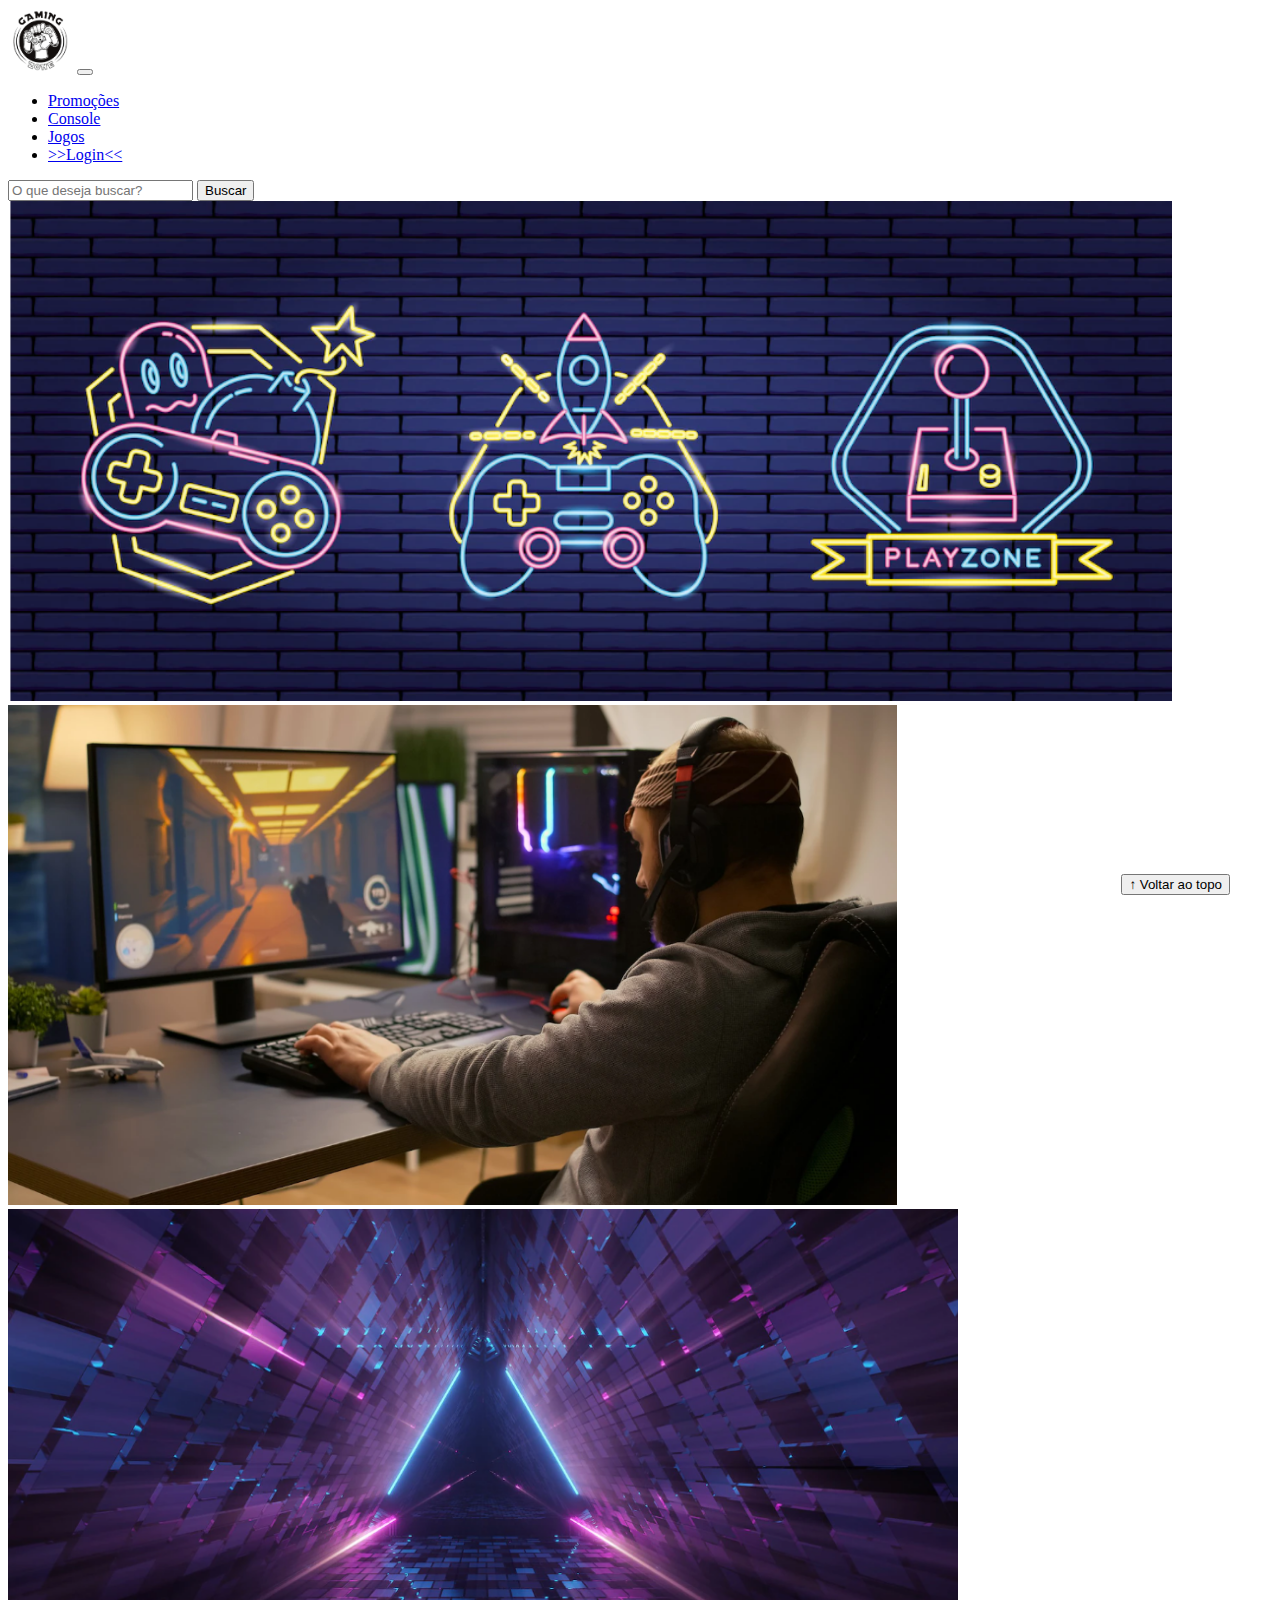
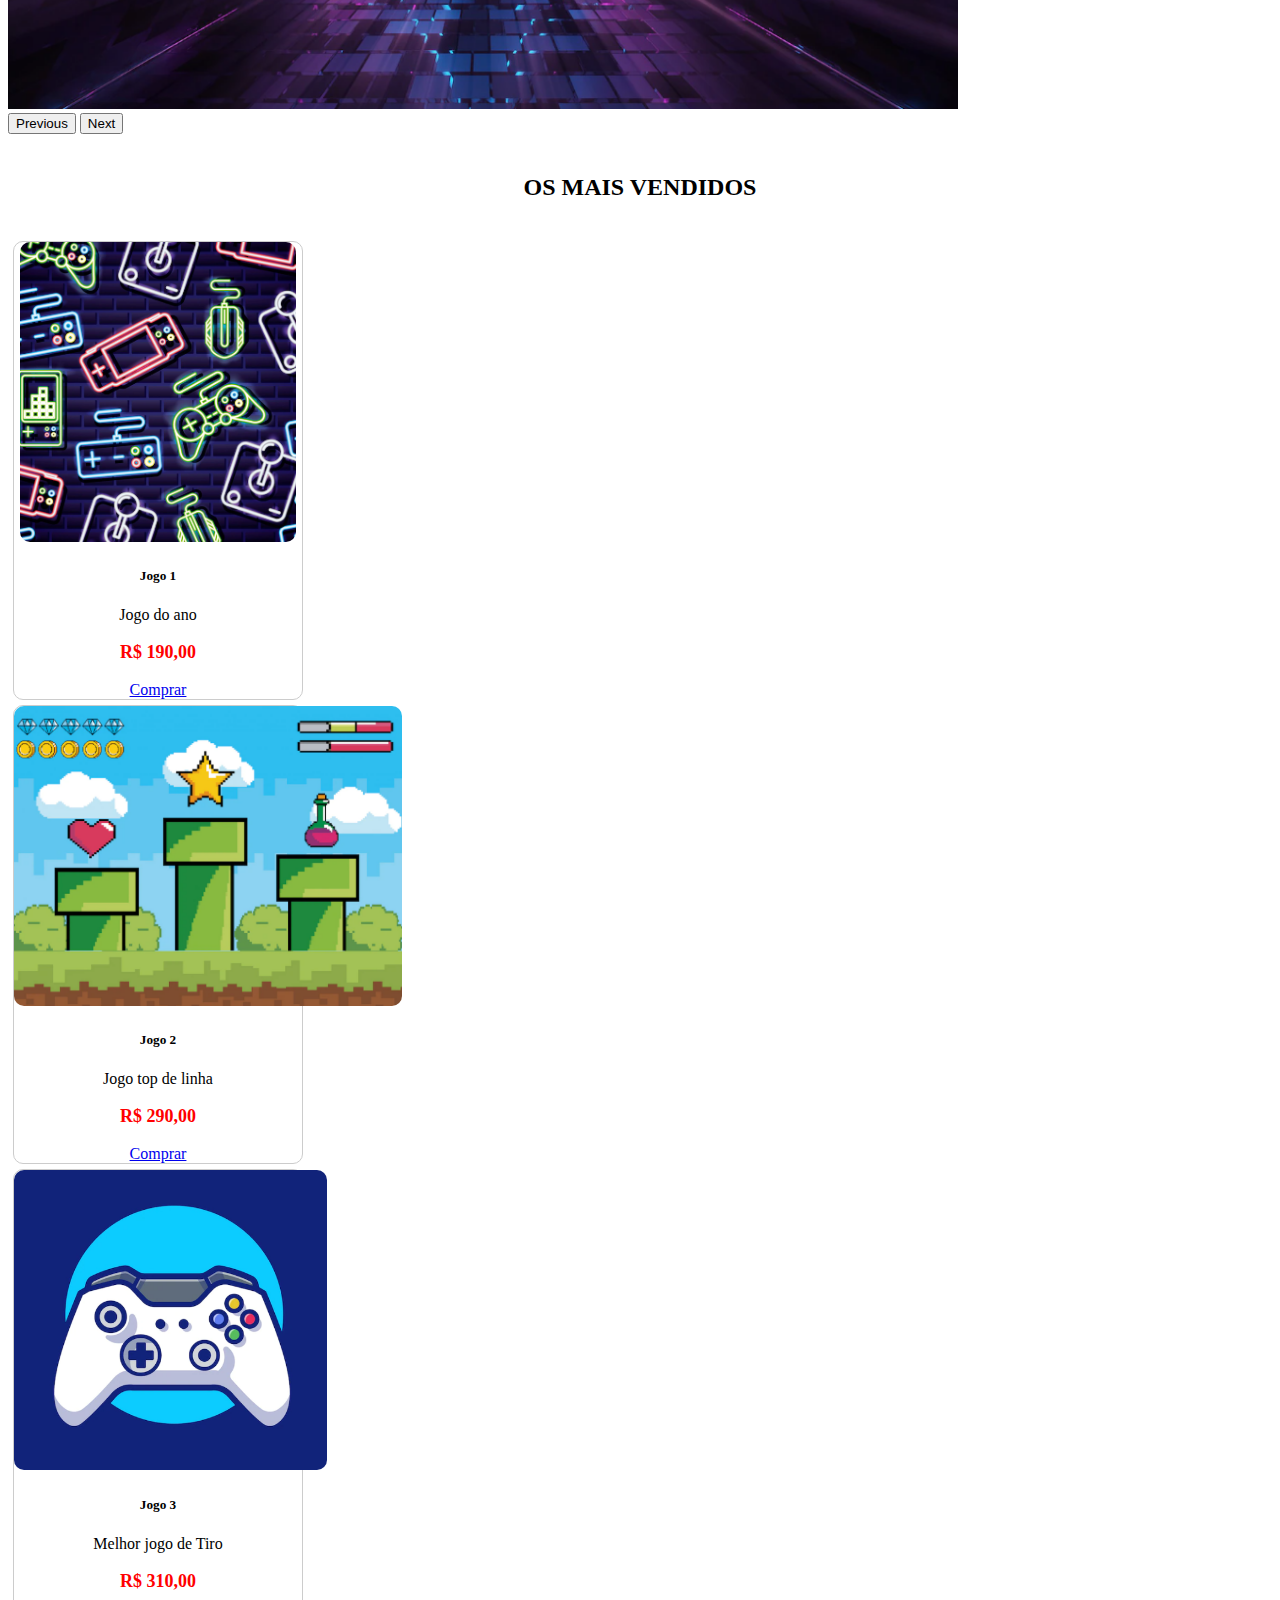
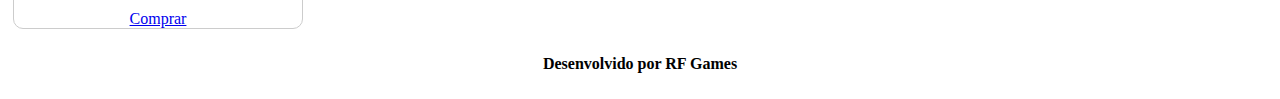
<file: index.html>
<!DOCTYPE html>
<html lang="pt-br">

<head>
  <meta charset="UTF-8">
  <meta http-equiv="X-UA-Compatible" content="IE=edge">
  <meta name="viewport" content="width=device-width, initial-scale=1.0">
  <title>LH Games</title>

  <link href="https://cdn.jsdelivr.net/npm/bootstrap@5.2.2/dist/css/bootstrap.min.css" rel="stylesheet"
    integrity="sha384-Zenh87qX5JnK2Jl0vWa8Ck2rdkQ2Bzep5IDxbcnCeuOxjzrPF/et3URy9Bv1WTRi" crossorigin="anonymous">

  <link rel="stylesheet" href="css/estilo.css">



</head>

<body>
  <header>
    <nav class="navbar navbar-expand-lg bg-body-tertiary">
      <div class="container-fluid">
        <a class="navbar-brand" href="index.html"><img src="img/logo.png" alt="logo" width="65px"></a>
        <button class="navbar-toggler" type="button" data-bs-toggle="collapse" data-bs-target="#navbarSupportedContent" aria-controls="navbarSupportedContent" aria-expanded="false" aria-label="Toggle navigation">
          <span class="navbar-toggler-icon"></span>
        </button>
        <div class="collapse navbar-collapse" id="navbarSupportedContent">
          <ul class="navbar-nav me-auto mb-2 mb-lg-0">
            <li class="nav-item">
              <a class="nav-link active" aria-current="page" href="#">Promoções</a>
            </li>
            <li class="nav-item">
              <a class="nav-link" href="#">Console</a>
            </li>
            <li class="nav-item">
              <a class="nav-link" href="#">Jogos</a>
            </li>
            <li class="nav-item">
              <a class="nav-link" href="login.html">>>Login<<</a>
            </li>
          </ul>
          <form class="d-flex" role="search">
            <input class="form-control me-2" type="search" placeholder="O que deseja buscar?" aria-label="Search">
            <button class="btn btn-outline-success" type="submit">Buscar</button>
          </form>
        </div>
      </div>
    </nav>
  </header>

  <main>



    <section id="section-banners" class="container-fluid">

      <div id="carouselExample" class="carousel slide">
        <div class="carousel-inner">
          <div class="carousel-item active">
            <img src="img/banner1.PNG" class="d-block w-100" alt="Venha comprar na nossa loja">
          </div>
          <div class="carousel-item">
            <img src="img/banner2.PNG" class="d-block w-100" alt="Promoção de produtos">
          </div>
          <div class="carousel-item">
            <img src="img/banner3.PNG" class="d-block w-100" alt="Várias novidades de produtos">
          </div>
        </div>
        <button class="carousel-control-prev" type="button" data-bs-target="#carouselExample" data-bs-slide="prev">
          <span class="carousel-control-prev-icon" aria-hidden="true"></span>
          <span class="visually-hidden">Previous</span>
        </button>
        <button class="carousel-control-next" type="button" data-bs-target="#carouselExample" data-bs-slide="next">
          <span class="carousel-control-next-icon" aria-hidden="true"></span>
          <span class="visually-hidden">Next</span>
        </button>
      </div>

    </section>
    <section id="section-vendidos" class="container-fluid">

      <h2>OS MAIS VENDIDOS</h2>

      <div class="card-group">
        <div class="card" style="width: 18rem;">
          <img src="img/jogo1.PNG" class="card-img-top" alt="Jogo de Aventura">
          <div class="card-body">
            <h5 class="card-title">Jogo 1</h5>
            <p class="card-text">Jogo do ano</p>
            <p class="preco">R$ 190,00</p>
            <a href="#" class="btn btn-primary">Comprar</a>
          </div>
        </div>
  
        <div class="card" style="width: 18rem;">
          <img src="img/jogo2.PNG" class="card-img-top" alt="Jogo de Corrida">
          <div class="card-body">
            <h5 class="card-title">Jogo 2</h5>
            <p class="card-text">Jogo top de linha</p>
            <p class="preco">R$ 290,00</p>
            <a href="#" class="btn btn-primary">Comprar</a>
          </div>
        </div>
  
        <div class="card" style="width: 18rem;">
          <img src="img/jogo3.PNG" class="card-img-top" alt="Jogo de Tiro">
          <div class="card-body">
            <h5 class="card-title">Jogo 3</h5>
            <p class="card-text">Melhor jogo de Tiro</p>
            <p class="preco">R$ 310,00</p>
            <a href="#" class="btn btn-primary">Comprar</a>
          </div>
        </div>
      </div>

    </section>


  </main>

  <footer>
    <p>Desenvolvido por RF Games</p>
  </footer>

  <button id="voltar-topo" type="button" class="btn btn-outline-primary" onclick="topo()">&uarr; Voltar ao topo</button>

  <script src="js/script.js"></script>
  <script src="https://cdn.jsdelivr.net/npm/bootstrap@5.2.2/dist/js/bootstrap.bundle.min.js"
    integrity="sha384-OERcA2EqjJCMA+/3y+gxIOqMEjwtxJY7qPCqsdltbNJuaOe923+mo//f6V8Qbsw3"
    crossorigin="anonymous"></script>

</body>

</html>
</file>
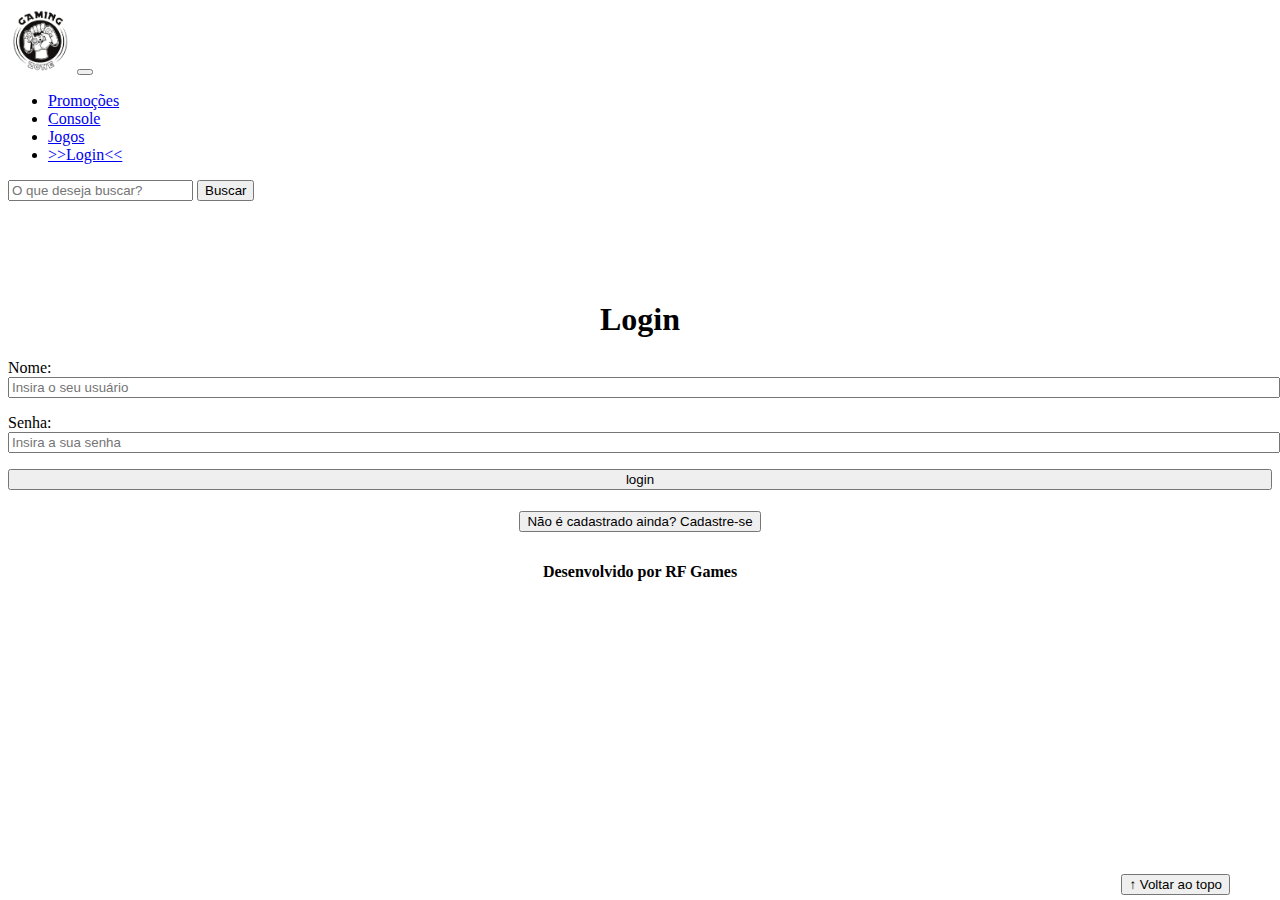
<file: login.html>
<!DOCTYPE html>
<html lang="pt-br">

<head>
    <meta charset="UTF-8">
    <meta http-equiv="X-UA-Compatible" content="IE=edge">
    <meta name="viewport" content="width=device-width, initial-scale=1.0">
    <title>LH Games - login</title>
    <link href="https://cdn.jsdelivr.net/npm/bootstrap@5.2.2/dist/css/bootstrap.min.css" rel="stylesheet"
        integrity="sha384-Zenh87qX5JnK2Jl0vWa8Ck2rdkQ2Bzep5IDxbcnCeuOxjzrPF/et3URy9Bv1WTRi" crossorigin="anonymous">
    <link rel="stylesheet" href="css/estilo.css">
</head>

<body>
    <header>
        <nav class="navbar navbar-expand-lg bg-body-tertiary">
            <div class="container-fluid">
              <a class="navbar-brand" href="index.html"><img src="img/logo.png" alt="logo" width="65px"></a>
              <button class="navbar-toggler" type="button" data-bs-toggle="collapse" data-bs-target="#navbarSupportedContent" aria-controls="navbarSupportedContent" aria-expanded="false" aria-label="Toggle navigation">
                <span class="navbar-toggler-icon"></span>
              </button>
              <div class="collapse navbar-collapse" id="navbarSupportedContent">
                <ul class="navbar-nav me-auto mb-2 mb-lg-0">
                  <li class="nav-item">
                    <a class="nav-link active" aria-current="page" href="#">Promoções</a>
                  </li>
                  <li class="nav-item">
                    <a class="nav-link" href="#">Console</a>
                  </li>
                  <li class="nav-item">
                    <a class="nav-link" href="#">Jogos</a>
                  </li>
                  <li class="nav-item">
                    <a class="nav-link" href="login.html">>>Login<<</a>
                  </li>
                </ul>
                <form class="d-flex" role="search">
                  <input class="form-control me-2" type="search" placeholder="O que deseja buscar?" aria-label="Search">
                  <button class="btn btn-outline-success" type="submit">Buscar</button>
                </form>
              </div>
            </div>
          </nav>
    </header>

    <main>
        <section id="section-login">
            <h1>Login</h1>
            <div class="d-flex justify-content-center">
                <form method="post" action="" id="login">
                    <p>
                        <label for="usuario">Nome: </label>
                        <input id="usuario" name="usuario" required="required" type="text"
                            placeholder="Insira o seu usuário" class="form-control" />
                    </p>
                    <p>
                        <label for="senha">Senha: </label>
                        <input id="senha" name="senha" required="required" type="password"
                            placeholder="Insira a sua senha" class="form-control" />
                    </p>
                    <p>
                        <input type="button" value="login" class="btn btn-primary" id="bt-login" onclick="login()" />
                    </p>
                </form>
            </div>
        </section>

        <section id="section-cadastro">
            <div id="botao-cadastrar">
                <button type="button" class="btn btn-info">Não é cadastrado ainda? Cadastre-se</button>
            </div>
            <div id="form-cadastrar">

                <h1>Criar minha conta</h1>
                <p>Informe os seus dados abaixo para criar sua conta.</p>

                <div class="d-flex justify-content-center">
                    <form method="post" action="" id="login">
                        <p>
                            <label for="usuario">Usuário: </label>
                            <input id="usuario" name="usuario" required="required" type="text"
                                placeholder="ex. nome de usuário" class="form-control" />
                        </p>
                        <p>
                            <label for="email">E-mail: </label>
                            <input id="email" name="email" required="required" type="email"
                                placeholder="seu@email.com.br" class="form-control" />
                        </p>
                        <p>
                            <label for="senha">Senha: </label>
                            <input id="senha" name="senha" required="required" type="password"
                                placeholder="mínimo de 6 caracteres" class="form-control" />
                        </p>
                        <p>
                            <input type="button" value="Cadastrar" class="btn btn-primary" id="bt-cadastrar"
                                onclick="cadastro()" />
                        </p>
                    </form>
                </div>

            </div>
        </section>

    </main>



    <footer>
        <p>Desenvolvido por RF Games</p>
    </footer>

    <button id="voltar-topo" type="button" class="btn btn-outline-primary">&uarr; Voltar ao topo</button>

    <script src="https://cdn.jsdelivr.net/npm/bootstrap@5.2.2/dist/js/bootstrap.bundle.min.js"
        integrity="sha384-OERcA2EqjJCMA+/3y+gxIOqMEjwtxJY7qPCqsdltbNJuaOe923+mo//f6V8Qbsw3"
        crossorigin="anonymous"></script>
    <script src="js/script.js"></script>

    <script src="https://code.jquery.com/jquery-3.6.1.js"
        integrity="sha256-3zlB5s2uwoUzrXK3BT7AX3FyvojsraNFxCc2vC/7pNI=" crossorigin="anonymous"></script>
    <script type="text/javascript" src="js/jquery-script.js"></script>

</body>

</html>
</file>
<file: css/estilo.css>
/*cabeçalho*/


/*Conteudo principal*/


/*banner*/
#section-banners img{
    height: 500px;
}

/*Produtos vendidos*/
#section-vendidos {
    text-align: center;
}

#section-vendidos h2{
    font-weight: bold;
    padding: 20px;
}

#section-vendidos img{
    height: 300px;
    border-radius: 10px;
}

#section-vendidos .card{
    margin: 5px;
    border: 1px solid #ccc;
    border-radius: 10px;
}
#section-vendidos .preco{
    color: red;
    font-size: 18px;
    font-weight: bold;
}

/*Rodapé*/

footer{
    text-align: center;
}

footer p{
    font-weight: bold;
    padding: 10px;
}
/*Botão Voltar topo*/
#voltar-topo{
    position: fixed;
    bottom:  5px;
    right: 50px;
}

/* página de login  */
#section-login {
    margin-top: 100px;
}
#section-login h1{
    text-align: center;
}
#section-login input{
    width: 100%;
}

/* Formulário de cadastro*/
#section-cadastro{
    padding: 5px;
    text-align: center;
    background-color: #fff;
}

#form-cadastrar{
    padding: 50px;
    display: none;
}
</file>
